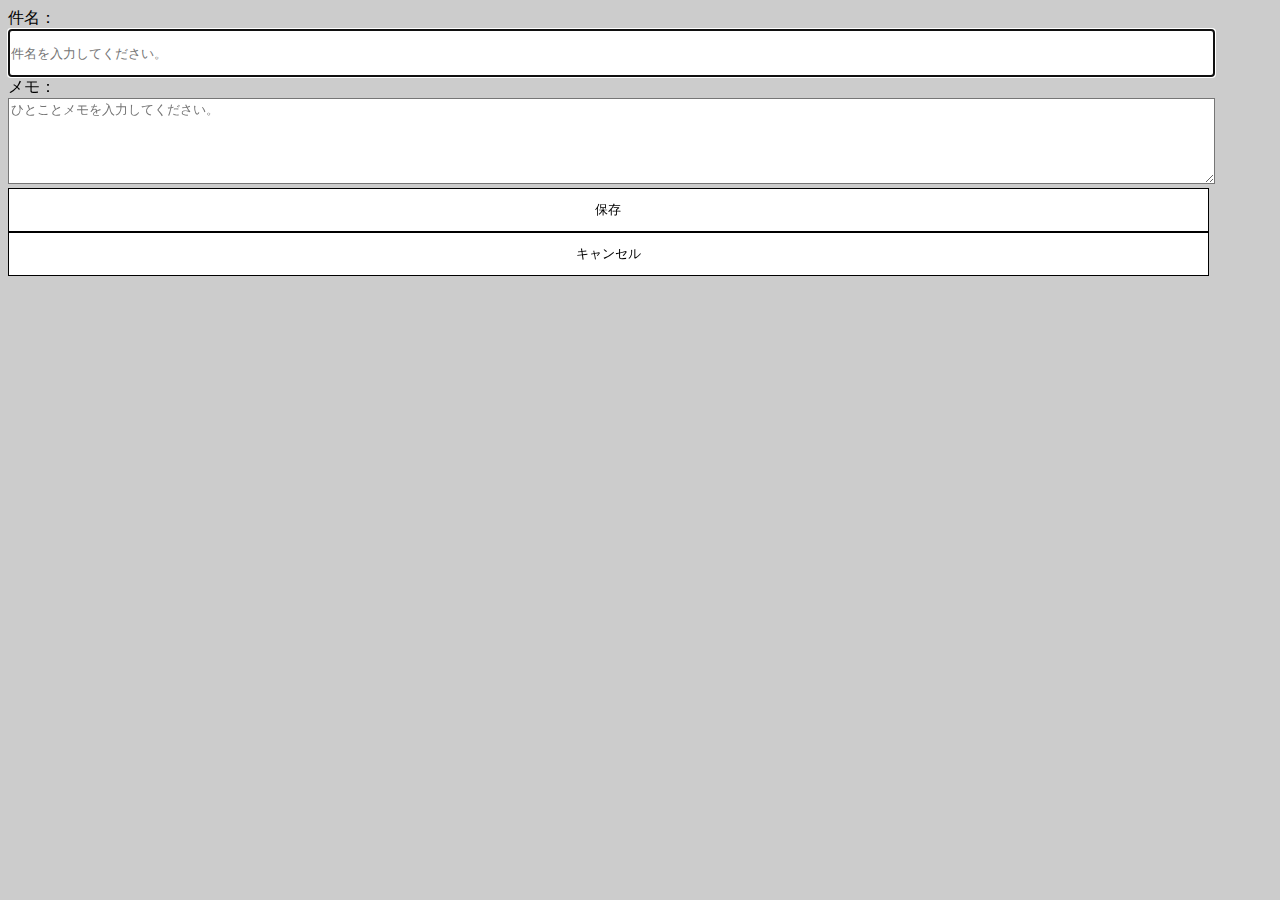
<file: input.html>
<!DOCTYPE html>
<html>

<head>
  <meta charset="UTF-8" />
  <meta name="viewport" content="width=device-width, initial-scale=1.0" />
  <title>アルバムマップ</title>
  <link rel="stylesheet" href="css/main.css" />
  <script src="js/input.js" defer></script>
</head>

<body>
  <form role="form">
    <div class="field">
      <label>件名：<br />
        <input id="subject" type="text" size="30" autofocus required placeholder="件名を入力してください。" /></label>
    </div>
    <div class="field">
      <label>メモ：<br />
        <textarea id="memo" cols="30" row="25" required placeholder="ひとことメモを入力してください。"></textarea></label>
    </div>
    <div class="field">
      <input id="save" type="submit" class="btn" value="保存" /><br />
      <input id="cancel" type="reset" class="btn" value="キャンセル" />
    </div>
  </form>
</body>

</html>
</file>
<file: css/main.css>
body {
  background-color: #ccc;
}

#result {
  background-image: url(../image/bg.gif);
  background-color: white;
  color: black;
  border: solid 1px #000;
  width: 100%;
  height: 300px;
}

.btnmenu {
  margin: 5px;
  padding: 5px;
  color: black;
  display: block;
  text-align: center;
  text-decoration: none;
  border-width: 1px;
  border-style: solid;
  border-color: black;
  background-color: white;
}

#list {
  padding: 0px;
  border-width: 1px;
  border-style: solid;
  background-color: white;
}

#list>li {
  padding: 10px 5px 10px 10px;
  list-style: none;
  border-bottom-color: #ccc;
  border-bottom-width: 1px;
  border-bottom-style: solid;
}

#list a {
  color: black;
  text-decoration: none;
}

input,
textarea {
  border-width: 1px;
  border-style: solid;
  background-color: white;
  color: black;
  width: 95%;
  height: 44px;
  -webkit-appearance: none;
}

textarea {
  height: 80px;
}
</file>
